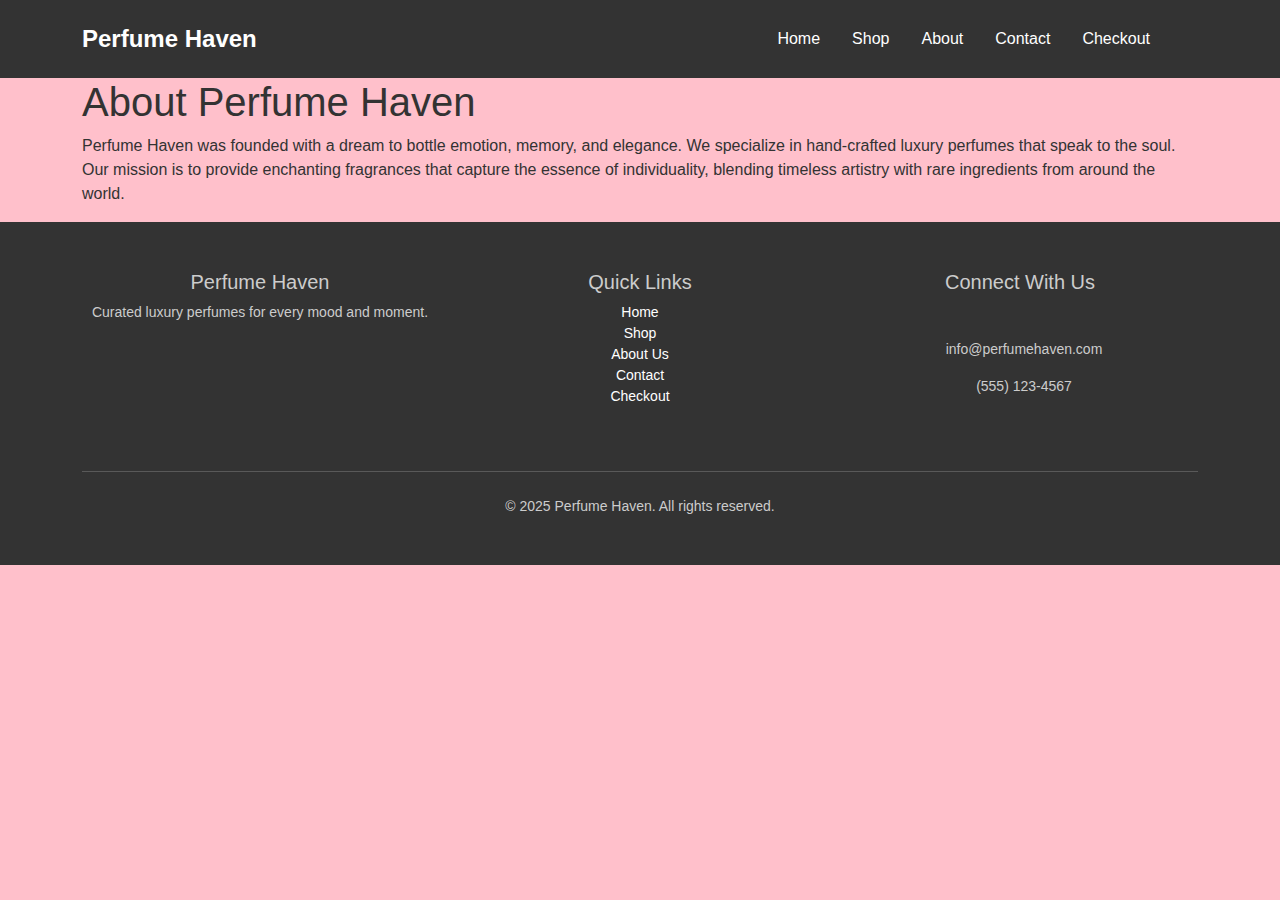
<file: about.html>
<!DOCTYPE html>
<html lang="en">
<head>
  <meta charset="UTF-8">
  <meta name="viewport" content="width=device-width, initial-scale=1.0">
  <title>About Us - Perfume Haven</title>
  <link href="https://cdn.jsdelivr.net/npm/bootstrap@5.3.0/dist/css/bootstrap.min.css" rel="stylesheet">
  <link rel="stylesheet" href="perfume.css">
</head>
<body>
    <nav class="navbar navbar-expand-lg navbar-dark">
      <div class="container">
        <a class="navbar-brand" href="home.html">Perfume Haven</a>
        <button class="navbar-toggler" type="button" data-bs-toggle="collapse" data-bs-target="#navbarNav">
          <span class="navbar-toggler-icon"></span>
        </button>
        <div class="collapse navbar-collapse" id="navbarNav">
          <ul class="navbar-nav ms-auto">
            <li class="nav-item"><a class="nav-link " href="home.html">Home</a></li>
            <li class="nav-item"><a class="nav-link" href="shop.html">Shop</a></li>
            <li class="nav-item"><a class="nav-link active" href="about.html">About</a></li>
            <li class="nav-item"><a class="nav-link" href="contact.html">Contact</a></li>
                <li class="nav-item"><a class="nav-link " href="checkout.html">Checkout</a></li>
            <li class="nav-item">
              <a class="nav-link cart-badge" href="cart.html">
                <i class="fas fa-shopping-cart"></i>
                <span class="badge bg-purple"></span>
              </a>
            </li>
          </ul>
        </div>
      </div>
    </nav>

  <section class="about-section">
    <div class="container">
      <h1>About Perfume Haven</h1>
      <p>
        Perfume Haven was founded with a dream to bottle emotion, memory, and elegance. We specialize in hand-crafted luxury perfumes that speak to the soul. Our mission is to provide enchanting fragrances that capture the essence of individuality, blending timeless artistry with rare ingredients from around the world.
      </p>
    </div>
  </section>


  <footer class="py-5">
    <div class="container">
      <div class="row">
        <div class="col-md-4 mb-4">
          <h5>Perfume Haven</h5>
          <p>Curated luxury perfumes for every mood and moment.</p>
        </div>
        <div class="col-md-4 mb-4">
          <h5>Quick Links</h5>
          <ul class="list-unstyled">
            <li><a href="home.html" class="text-white">Home</a></li>
            <li><a href="shop.html" class="text-white">Shop</a></li>
            <li><a href="about.html" class="text-white">About Us</a></li>
            <li><a href="contact.html" class="text-white">Contact</a></li>
            <li class="nav-item"><a class="nav-link " href="checkout.html">Checkout</a></li>
          </ul>
        </div>
        <div class="col-md-4 mb-4">
          <h5>Connect With Us</h5>
          <div class="social-icons mb-3">
            <a href="#"><i class="fab fa-facebook-f me-3"></i></a>
            <a href="#"><i class="fab fa-instagram me-3"></i></a>
            <a href="#"><i class="fab fa-twitter me-3"></i></a>
            <a href="#"><i class="fab fa-pinterest me-3"></i></a>
          </div>
          <p><i class="fas fa-envelope me-2"></i> info@perfumehaven.com</p>
          <p><i class="fas fa-phone me-2"></i> (555) 123-4567</p>
        </div>
      </div>
      <hr class="my-4 bg-light" />
      <div class="text-center">
        <p class="mb-0">&copy; 2025 Perfume Haven. All rights reserved.</p>
      </div>
    </div>
  </footer>
  <script src="https://cdn.jsdelivr.net/npm/bootstrap@5.3.0/dist/js/bootstrap.bundle.min.js"></script>
</body>
</html>
</file>
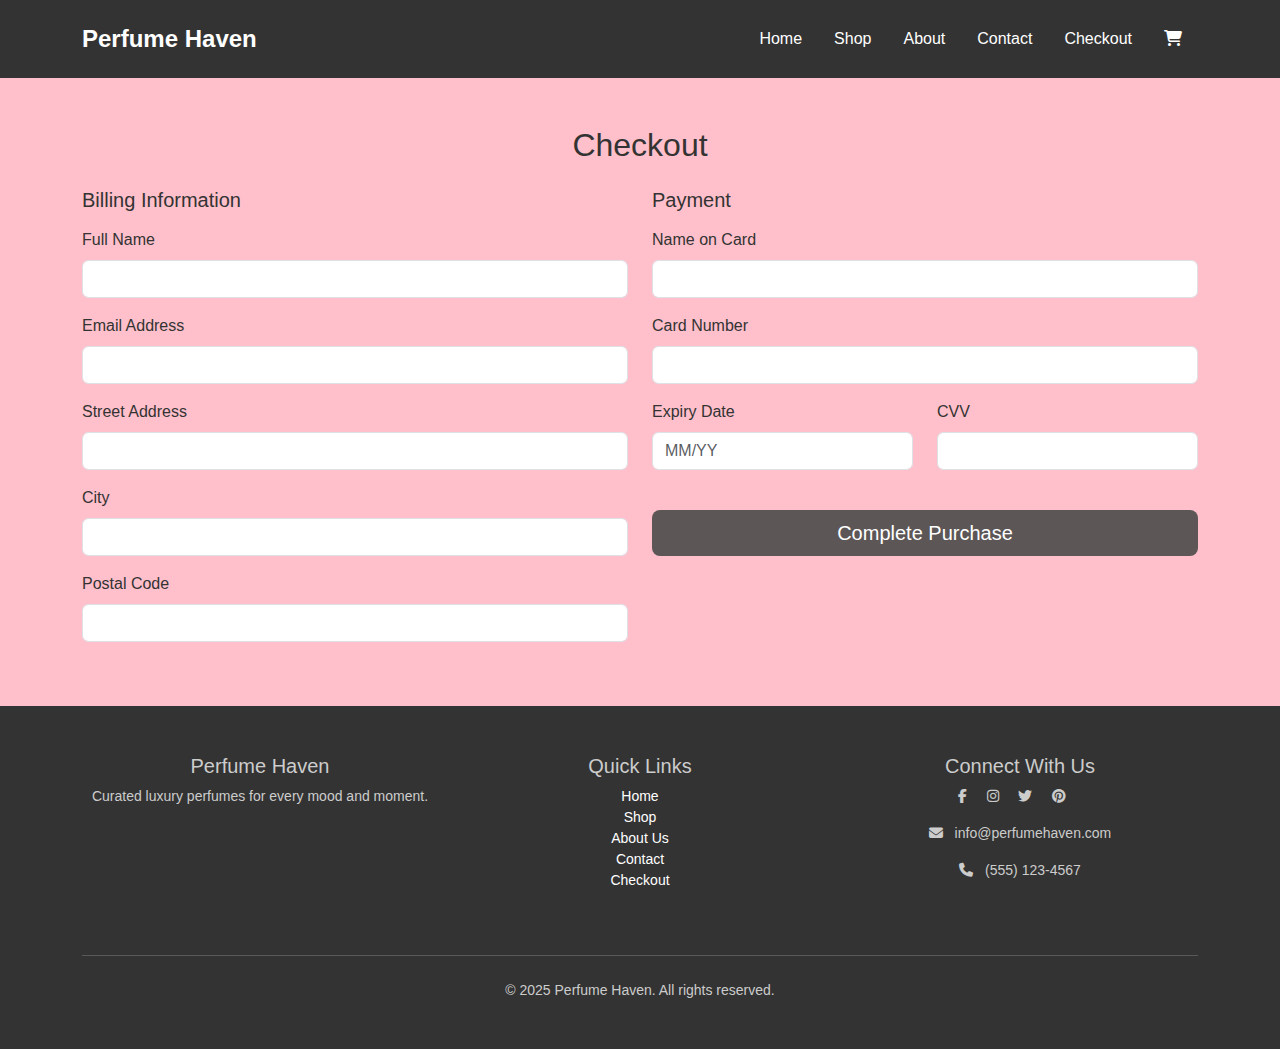
<file: checkout.html>
<!DOCTYPE html>
<html lang="en">
<head>
  <meta charset="UTF-8" />
  <meta name="viewport" content="width=device-width, initial-scale=1.0" />
  <title>Perfume Haven - Luxury Fragrances</title>
  <link href="https://cdn.jsdelivr.net/npm/bootstrap@5.3.0/dist/css/bootstrap.min.css" rel="stylesheet">
  <link rel="stylesheet" href="https://cdnjs.cloudflare.com/ajax/libs/font-awesome/6.4.0/css/all.min.css">
  <link rel="stylesheet" href="perfume.css" />
 
</head>
<body>
  <nav class="navbar navbar-expand-lg navbar-dark">
    <div class="container">
      <a class="navbar-brand" href="index.html">Perfume Haven</a>
      <button class="navbar-toggler" type="button" data-bs-toggle="collapse" data-bs-target="#navbarNav">
        <span class="navbar-toggler-icon"></span>
      </button>
      <div class="collapse navbar-collapse" id="navbarNav">
        <ul class="navbar-nav ms-auto">
          <li class="nav-item"><a class="nav-link " href="index.html">Home</a></li>
          <li class="nav-item"><a class="nav-link " href="shop.html">Shop</a></li>
          <li class="nav-item"><a class="nav-link" href="about.html">About</a></li>
          <li class="nav-item"><a class="nav-link" href="contact.html">Contact</a></li>
            <li class="nav-item"><a class="nav-link " href="checkout.html">Checkout</a></li>
          <li class="nav-item">
            <a class="nav-link cart-badge" href="cart.html">
              <i class="fas fa-shopping-cart"></i>
              <span class="badge bg-purple"></span>
            </a>
          </li>
        </ul>
      </div>
    </div>
  </nav>
  <section class="py-5">
    <div class="container">
      <h2 class="mb-4 text-center">Checkout</h2>
      <form>
        <div class="row">
          <div class="col-md-6">
            <h5 class="mb-3">Billing Information</h5>
            <div class="mb-3">
              <label for="fullname" class="form-label">Full Name</label>
              <input type="text" class="form-control" id="fullname" required>
            </div>
            <div class="mb-3">
              <label for="email" class="form-label">Email Address</label>
              <input type="email" class="form-control" id="email" required>
            </div>
            <div class="mb-3">
              <label for="address" class="form-label">Street Address</label>
              <input type="text" class="form-control" id="address" required>
            </div>
            <div class="mb-3">
              <label for="city" class="form-label">City</label>
              <input type="text" class="form-control" id="city" required>
            </div>
            <div class="mb-3">
              <label for="zip" class="form-label">Postal Code</label>
              <input type="text" class="form-control" id="zip" required>
            </div>
          </div>

          <div class="col-md-6">
            <h5 class="mb-3">Payment</h5>
            <div class="mb-3">
              <label for="card-name" class="form-label">Name on Card</label>
              <input type="text" class="form-control" id="card-name" required>
            </div>
            <div class="mb-3">
              <label for="card-number" class="form-label">Card Number</label>
              <input type="text" class="form-control" id="card-number" required>
            </div>
            <div class="row">
              <div class="col-md-6 mb-3">
                <label for="expiry" class="form-label">Expiry Date</label>
                <input type="text" class="form-control" id="expiry" placeholder="MM/YY" required>
              </div>
              <div class="col-md-6 mb-3">
                <label for="cvv" class="form-label">CVV</label>
                <input type="text" class="form-control" id="cvv" required>
              </div>
            </div>
            <div class="d-grid mt-4">
              <button type="submit" class="btn btn-purple btn-lg">Complete Purchase</button>
            </div>
          </div>
        </div>
      </form>
    </div>
  </section>

  <footer class="py-5">
    <div class="container">
      <div class="row">
        <div class="col-md-4 mb-4">
          <h5>Perfume Haven</h5>
          <p>Curated luxury perfumes for every mood and moment.</p>
        </div>
        <div class="col-md-4 mb-4">
          <h5>Quick Links</h5>
          <ul class="list-unstyled">
            <li><a href="index.html" class="text-white">Home</a></li>
            <li><a href="shop.html" class="text-white">Shop</a></li>
            <li><a href="about.html" class="text-white">About Us</a></li>
            <li><a href="contact.html" class="text-white">Contact</a></li>
            <li class="nav-item"><a class="nav-link " href="checkout.html">Checkout</a></li>
          </ul>
        </div>
        <div class="col-md-4 mb-4">
          <h5>Connect With Us</h5>
          <div class="social-icons mb-3">
            <a href="#"><i class="fab fa-facebook-f me-3"></i></a>
            <a href="#"><i class="fab fa-instagram me-3"></i></a>
            <a href="#"><i class="fab fa-twitter me-3"></i></a>
            <a href="#"><i class="fab fa-pinterest me-3"></i></a>
          </div>
          <p><i class="fas fa-envelope me-2"></i> info@perfumehaven.com</p>
          <p><i class="fas fa-phone me-2"></i> (555) 123-4567</p>
        </div>
      </div>
      <hr class="my-4 bg-light" />
      <div class="text-center">
        <p class="mb-0">&copy; 2025 Perfume Haven. All rights reserved.</p>
      </div>
    </div>
  </footer>
  <script src="https://cdn.jsdelivr.net/npm/bootstrap@5.3.0/dist/js/bootstrap.bundle.min.js"></script>
</body>
</html>
</file>
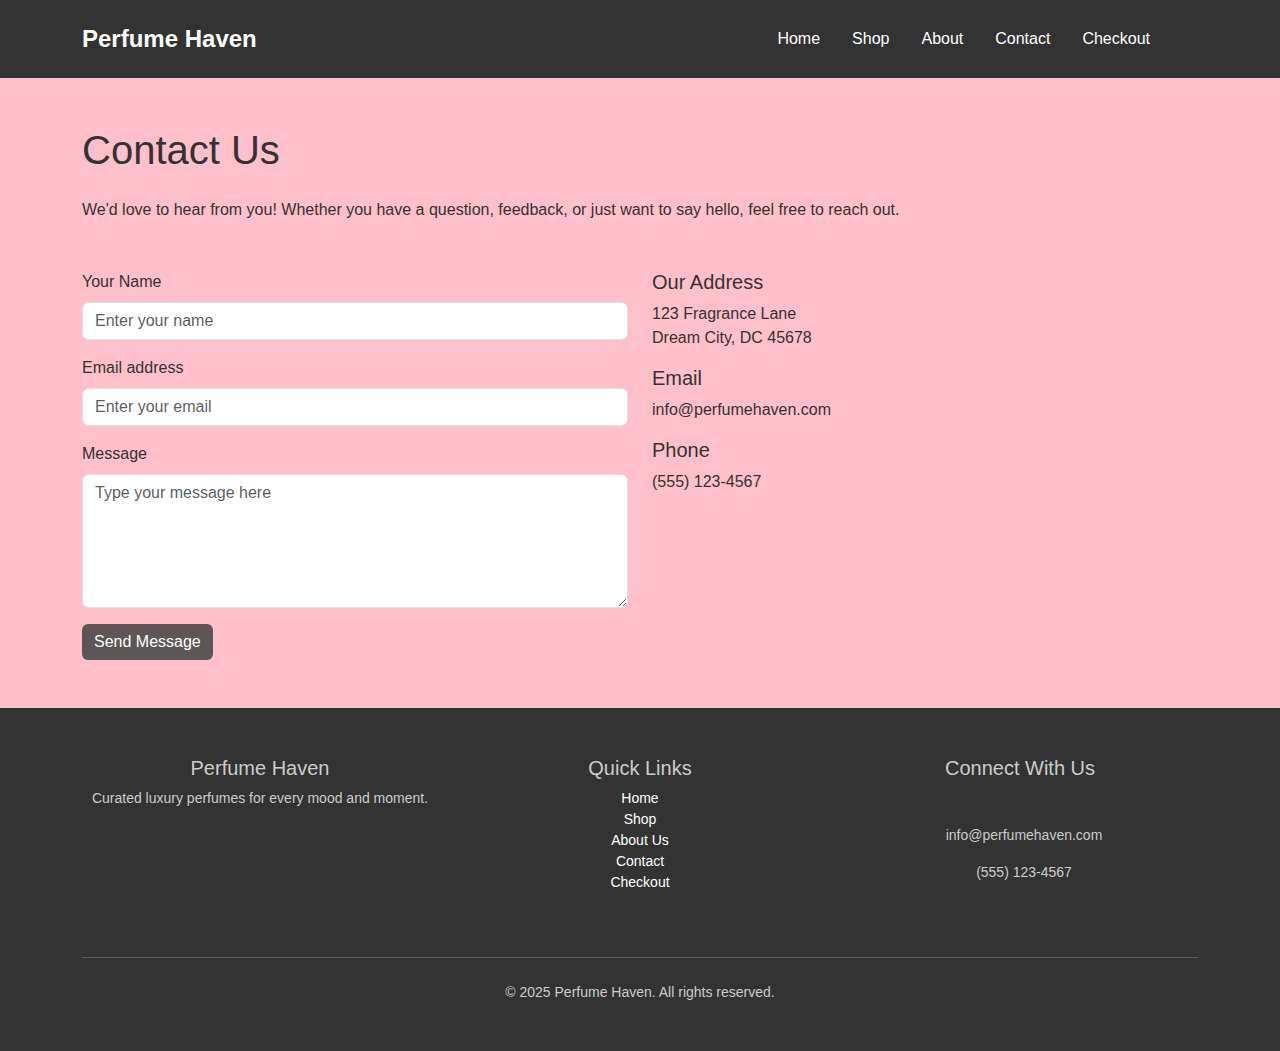
<file: contact.html>
<!DOCTYPE html>
<html lang="en">
<head>
  <meta charset="UTF-8">
  <meta name="viewport" content="width=device-width, initial-scale=1.0">
  <title>Contact Us - Perfume Haven</title>
  <link href="https://cdn.jsdelivr.net/npm/bootstrap@5.3.0/dist/css/bootstrap.min.css" rel="stylesheet">
  <link rel="stylesheet" href="perfume.css">
</head>
<body>
  <nav class="navbar navbar-expand-lg navbar-dark">
    <div class="container">
      <a class="navbar-brand" href="home.html">Perfume Haven</a>
      <button class="navbar-toggler" type="button" data-bs-toggle="collapse" data-bs-target="#navbarNav">
        <span class="navbar-toggler-icon"></span>
      </button>
      <div class="collapse navbar-collapse" id="navbarNav">
        <ul class="navbar-nav ms-auto">
          <li class="nav-item"><a class="nav-link" href="home.html">Home</a></li>
          <li class="nav-item"><a class="nav-link" href="shop.html">Shop</a></li>
          <li class="nav-item"><a class="nav-link" href="about.html">About</a></li>
          <li class="nav-item"><a class="nav-link active" href="contact.html">Contact</a></li>
            <li class="nav-item"><a class="nav-link " href="checkout.html">Checkout</a></li>
          <li class="nav-item">
            <a class="nav-link cart-badge" href="cart.html">
              <i class="fas fa-shopping-cart"></i>
              <span class="badge bg-purple"></span>
            </a>
          </li>
        </ul>
      </div>
    </div>
  </nav>

  <section class="contact-section py-5">
    <div class="container">
      <h1 class="mb-4">Contact Us</h1>
      <p class="mb-5">We'd love to hear from you! Whether you have a question, feedback, or just want to say hello, feel free to reach out.</p>
      <div class="row">
        <div class="col-md-6">
          <form>
            <div class="mb-3">
              <label for="name" class="form-label">Your Name</label>
              <input type="text" class="form-control" id="name" placeholder="Enter your name">
            </div>
            <div class="mb-3">
              <label for="email" class="form-label">Email address</label>
              <input type="email" class="form-control" id="email" placeholder="Enter your email">
            </div>
            <div class="mb-3">
              <label for="message" class="form-label">Message</label>
              <textarea class="form-control" id="message" rows="5" placeholder="Type your message here"></textarea>
            </div>
            <button type="submit" class="btn btn-purple">Send Message</button>
          </form>
        </div>
        <div class="col-md-6">
          <h5>Our Address</h5>
          <p>123 Fragrance Lane<br>Dream City, DC 45678</p>
          <h5>Email</h5>
          <p>info@perfumehaven.com</p>
          <h5>Phone</h5>
          <p>(555) 123-4567</p>
        </div>
      </div>
    </div>
  </section>

  <footer class="py-5">
    <div class="container">
      <div class="row">
        <div class="col-md-4 mb-4">
          <h5>Perfume Haven</h5>
          <p>Curated luxury perfumes for every mood and moment.</p>
        </div>
        <div class="col-md-4 mb-4">
          <h5>Quick Links</h5>
          <ul class="list-unstyled">
            <li><a href="home.html" class="text-white">Home</a></li>
            <li><a href="shop.html" class="text-white">Shop</a></li>
            <li><a href="about.html" class="text-white">About Us</a></li>
            <li><a href="contact.html" class="text-white">Contact</a></li>
            <li class="nav-item"><a class="nav-link " href="checkout.html">Checkout</a></li>
          </ul>
        </div>
        <div class="col-md-4 mb-4">
          <h5>Connect With Us</h5>
          <div class="social-icons mb-3">
            <a href="#"><i class="fab fa-facebook-f me-3"></i></a>
            <a href="#"><i class="fab fa-instagram me-3"></i></a>
            <a href="#"><i class="fab fa-twitter me-3"></i></a>
            <a href="#"><i class="fab fa-pinterest me-3"></i></a>
          </div>
          <p><i class="fas fa-envelope me-2"></i> info@perfumehaven.com</p>
          <p><i class="fas fa-phone me-2"></i> (555) 123-4567</p>
        </div>
      </div>
      <hr class="my-4 bg-light" />
      <div class="text-center">
        <p class="mb-0">&copy; 2025 Perfume Haven. All rights reserved.</p>
      </div>
    </div>
  </footer>
  <script src="https://cdn.jsdelivr.net/npm/bootstrap@5.3.0/dist/js/bootstrap.bundle.min.js"></script>
</body>
</html>
</file>
<file: perfume.css>
body {
    background-color: #ffc0cb;
    font-family: 'Segoe UI', Tahoma, Geneva, Verdana, sans-serif;
    color: #333;
}

.navbar {
    background-color: #333;
    padding: 1rem 0;
}

.navbar-brand {
    font-weight: 700;
    font-size: 1.5rem;
    color: white;
}

.nav-link {
    font-weight: 500;
    margin: 0 0.5rem;
    color: white;
}

.navbar-toggler {
    border-color: white;
}

.navbar-toggler-icon {
    background-image: url("data:image/svg+xml,%3csvg xmlns='http://www.w3.org/2000/svg' viewBox='0 0 30 30'%3e%3cpath stroke='rgba%28255, 255, 255, 1%29' stroke-linecap='round' stroke-miterlimit='10' stroke-width='2' d='M4 7h22M4 15h22M4 23h22'/%3e%3c/svg%3e");
}

.btn-purple {
    background-color: rgb(92, 86, 86);
    color: white;
    border: none;
}

.btn-purple:hover {
    background-color: #39323b;
    color: white;
}

.btn-outline-purple {
    border-color: purple;
    color: purple;
}

.btn-outline-purple:hover {
    background-color: purple;
    color: white;
}


.hero {
    background: linear-gradient(rgba(0, 0, 0, 0.4), rgba(0, 0, 0, 0.4)),
                url('https://images.unsplash.com/photo-1592945403244-b3fbafd7f539?ixlib=rb-4.0.3&ixid=M3wxMjA3fDB8MHxwaG90by1wYWdlfHx8fGVufDB8fHx8fA%3D%3D&auto=format&fit=crop&w=1470&q=80');
    background-position: center;
    background-size: cover;
    color: white;
    padding: 8rem 0;
    text-align: center;
    text-shadow: 1px 1px 3px rgba(0, 0, 0, 0.5);
}

.product-grid {
    display: grid;
    grid-template-columns: repeat(auto-fit, minmax(300px, 1fr));
    gap: 30px;
    padding: 40px;
    background-color: white;
}

.product-card {
    text-align: center;
    padding: 20px;
    border-radius: 8px;
    transition: transform 0.3s ease, box-shadow 0.3s ease;
    position: relative;
    cursor: pointer;
    background-color: white;
    box-shadow: 0 5px 15px rgba(0, 0, 0, 0.1);
    margin-bottom: 2rem;
}

.product-card:hover {
    transform: scale(1.03);
    box-shadow: 0 4px 15px rgba(0, 0, 0, 0.2);
}

.product-card img {
    width: 100%;
    height: 350px;
    object-fit: contain;
    margin-bottom: 15px;
}

.product-title {
    font-weight: bold;
    color: #fff;
    font-size: 18px;
}

.product-subtitle {
    color: #fff;
    font-size: 14px;
    margin-bottom: 10px;
}

.product-price {
    color: #fff;
    font-size: 16px;
    margin-bottom: 10px;
}

.btn-buy {
    background-color: white;
    color: black;
    font-weight: bold;
    border: none;
    padding: 8px 16px;
    border-radius: 4px;
}

.bg-burgundy {
    background-color: #751f3d;
}

.bg-gold {
    background-color: #751f3d;
}

.bg-red {
    background-color: #751f3d;
}

.badge-new {
    position: absolute;
    top: 15px;
    right: 15px;
    background: white;
    color: black;
    font-size: 12px;
    padding: 5px 10px;
    font-weight: bold;
    border-radius: 3px;
}

.newsletter {
    background-color: #f6e6fa;
    padding: 4rem 0;
}

footer {
    background-color: #333;
    color: #ccc;
    padding: 40px;
    text-align: center;
    font-size: 14px;
}

footer a {
    color: #ccc;
    text-decoration: none;
}

footer a:hover {
    color: #f6e6fa;
}
</file>
